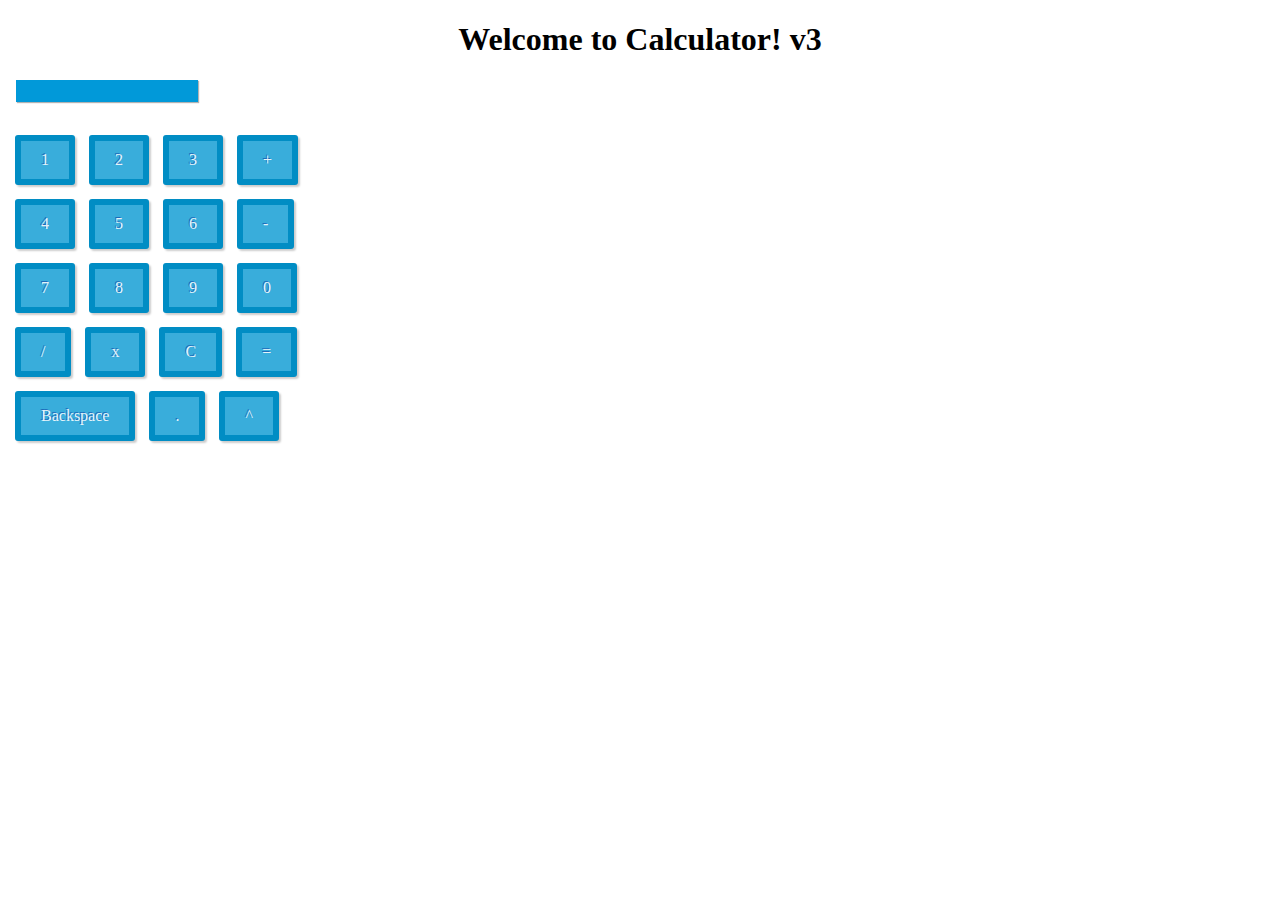
<file: index.html>
<!doctype html>
<html lang="en">
<head>
  <meta charset="utf-8">
  <title>Calc</title>
  <base href="/">

  <meta name="viewport" content="width=device-width, initial-scale=1">
  <link rel="icon" type="image/x-icon" href="favicon.ico">
<link rel="stylesheet" href="styles.6797d494f31b29f09902.css"></head>
<body>
  <app-root></app-root>
<script type="text/javascript" src="runtime.a66f828dca56eeb90e02.js"></script><script type="text/javascript" src="polyfills.b4daf421c94934f530d4.js"></script><script type="text/javascript" src="main.63eca39ad5888bbb6c26.js"></script></body>
</html>
</file>
<file: styles.6797d494f31b29f09902.css>
.button-css{display:inline-block;box-sizing:content-box;cursor:pointer;top:0;right:0;bottom:0;left:0;margin:7px;padding:10px 20px;border:6px solid #018dc4;border-radius:3px;font:16px "Times New Roman",Times,serif;color:rgba(255,255,255,.9);text-overflow:clip;background:#39addb;box-shadow:2px 2px 2px 0 rgba(0,0,0,.2);text-shadow:-1px -1px 0 rgba(15,73,168,.66);transition:all .3s cubic-bezier(.42,0,.58,1)}.inputbox-css{display:inline-block;box-sizing:content-box;padding:10px 20px;border:1px solid #b7b7b7;border-radius:3px;font:16px Arial,Helvetica,sans-serif;color:#008ec6;text-overflow:clip;background:#a1d5fc;box-shadow:2px 2px 2px 0 rgba(0,0,0,.2) inset;text-shadow:1px 1px 0 rgba(255,255,255,.66);transition:all .2s cubic-bezier(.42,0,.58,1)}.disp-css{box-sizing:content-box;width:160px;margin:8px;padding:11px;overflow:hidden;border:none;font:16px/1 Arial,Helvetica,sans-serif;color:#fff;text-align:center;text-overflow:ellipsis;background:#0199d9;box-shadow:1px 1px 1px 0 rgba(0,0,0,.3);text-shadow:1px 1px 1px rgba(0,0,0,.2)}
</file>
